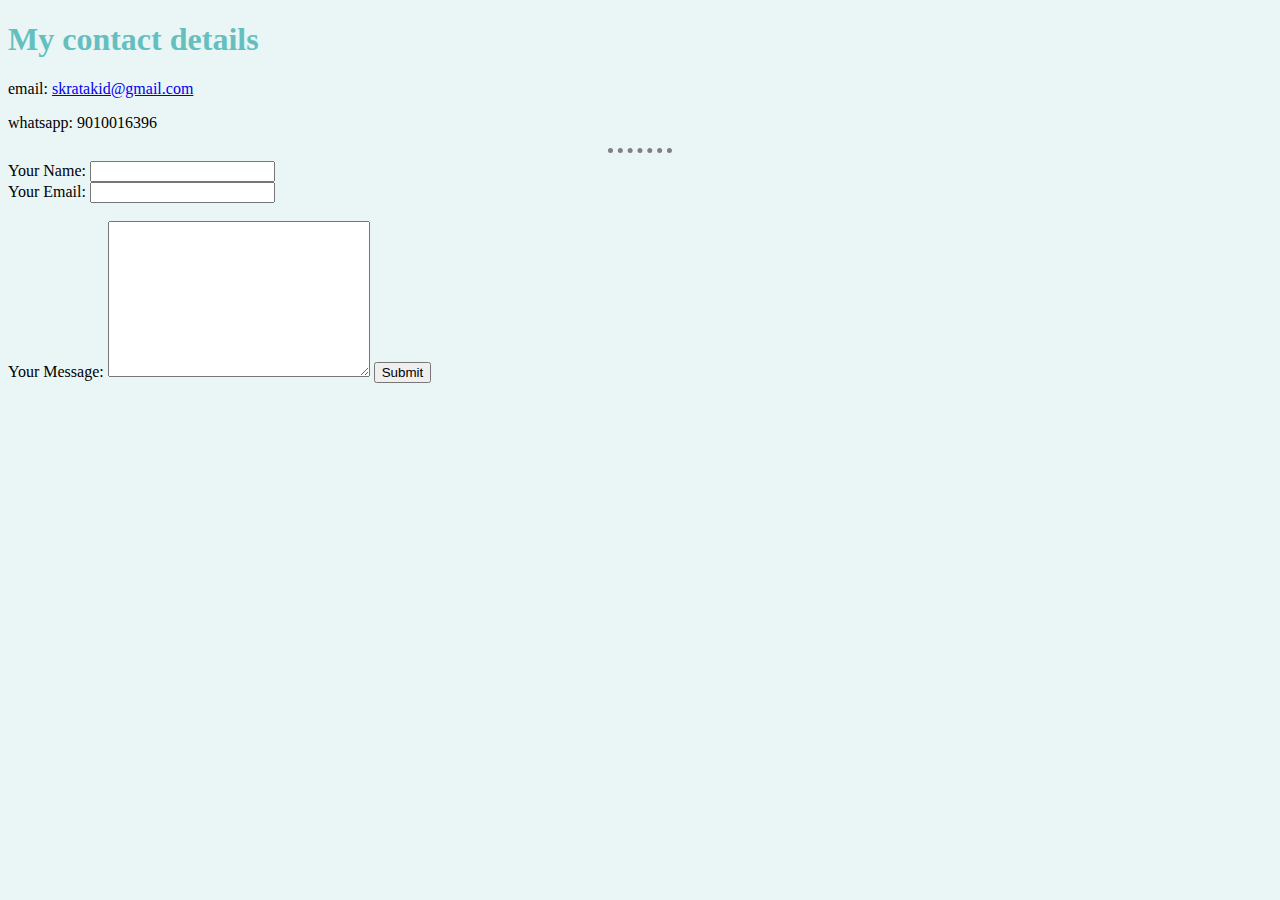
<file: contact.html>
<!DOCTYPE html>
<html lang="en" dir="ltr">
  <head>
    <meta charset="utf-8">
    <title>My contact details</title>
  </head>
  <link rel="stylesheet" href="CSS/styles.css">
  <body>
    <h1>My contact details</h1>
    <p><a>email: <a href="skratakid@gmail.com">skratakid@gmail.com</a></p>
    <p>whatsapp: 9010016396</p>
    <hr>

    <form action="mailto:info@londonappbrewery.com" method="post" enctype="text/plain"></form>
    <label> Your Name:</label>
    <input type="text" name="Yourname"><br>
    <label> Your Email:</label>
    <input type="email" name="Youremail"><br>

    <br>
    <label for="">Your Message:</label>

    <textarea name="" id="" cols="30" rows="10"></textarea>
    <input type="submit" name="">


  </body>
</html>
</file>
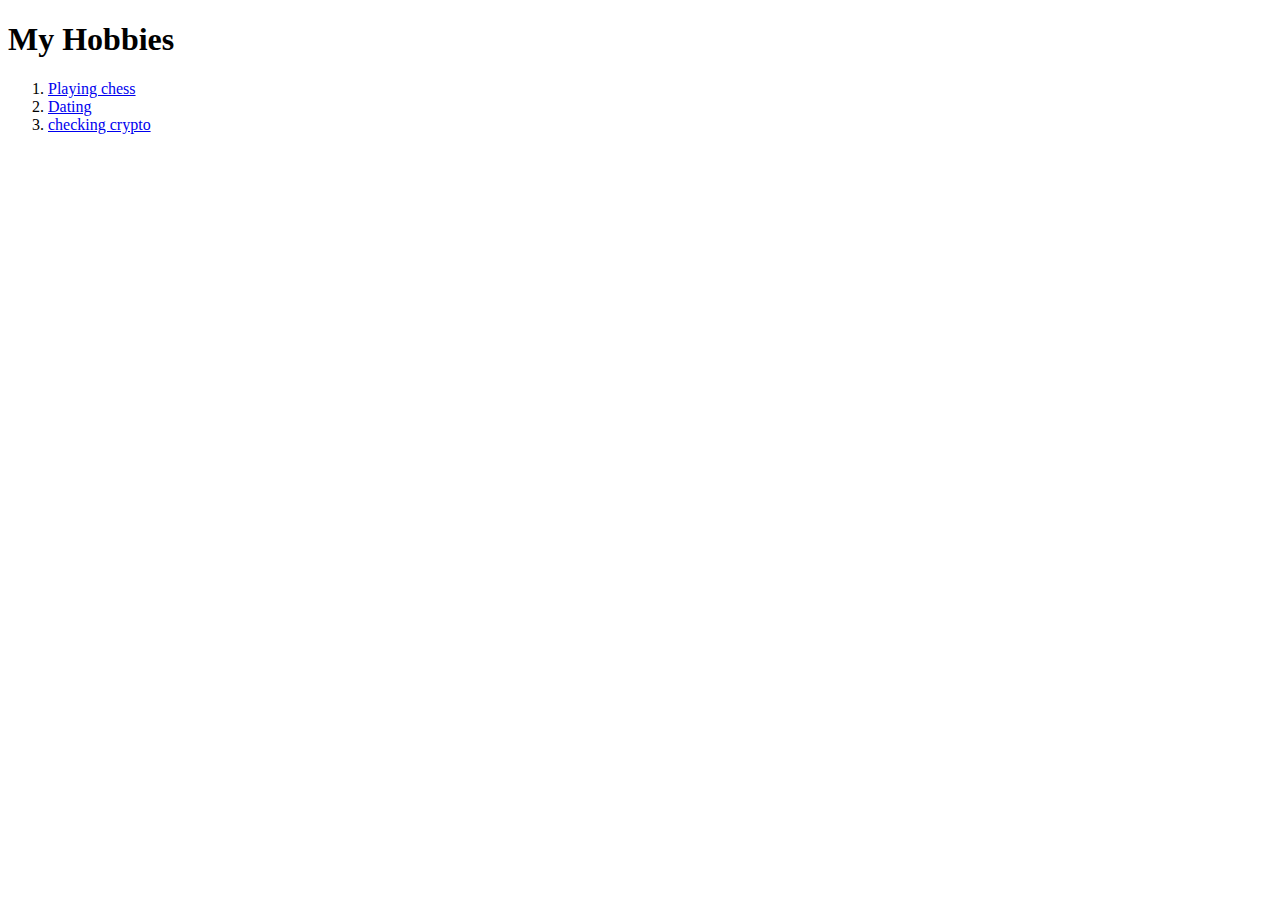
<file: hobbies.html>
<!DOCTYPE html>
<html lang="en" dir="ltr">
  <head>
    <meta charset="utf-8">
    <title></title>
  </head>
  <body>
    <h1>My Hobbies</h1>
    <ol>
      <li><a href="https://lichess.org/">Playing chess</a></li>
      <li><a href="https://udemy.com">Dating</a></li>
      <li><a href="https://in.tradingview.com/">checking crypto</a></li>
    </ol>
  </body>
</html>
</file>
<file: CSS/styles.css>
body{
      background-color: #eaf6f6;
      border-style: none;
    }

h1{
  color: #66bfbf;
}

h3{
  color: #1572A1;
}

  hr{

    border-style: dotted none none;
    border-width: 5px;
    border-color: grey;
    height: 0px;
    width: 5%;
  }
</file>
